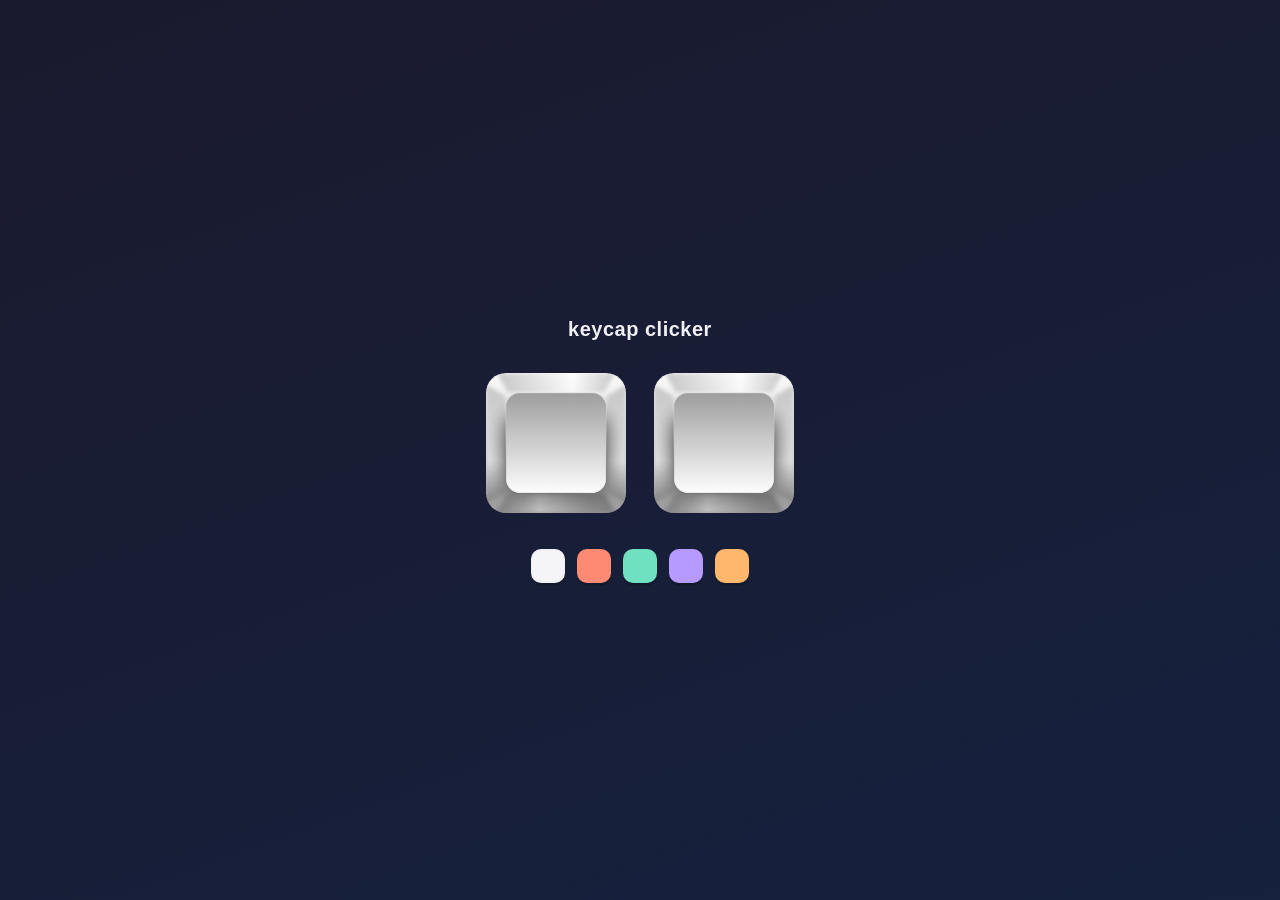
<file: index.html>
<!DOCTYPE html>
<html lang="en">
<head>
<meta charset="UTF-8">
<meta name="viewport" content="width=device-width, initial-scale=1.0, maximum-scale=1.0, viewport-fit=cover">
<title>Keycap Clicker</title>

<link rel="manifest" href="manifest.json">
<meta name="theme-color" content="#1a1a2e">

<!-- iOS home screen app support -->
<meta name="apple-mobile-web-app-capable" content="yes">
<meta name="apple-mobile-web-app-status-bar-style" content="black-translucent">
<meta name="apple-mobile-web-app-title" content="Keycap">
<link rel="apple-touch-icon" href="icons/apple-touch-icon.png">
<link rel="icon" href="icons/icon-192.png">

<link rel="stylesheet" href="style.css">
</head>
<body>

<h1>keycap clicker</h1>
<div class="keyboard-grid" id="keyboardGrid"></div>
<div class="swatches" id="swatchRow"></div>

<script src="app.js"></script>
</body>
</html>
</file>
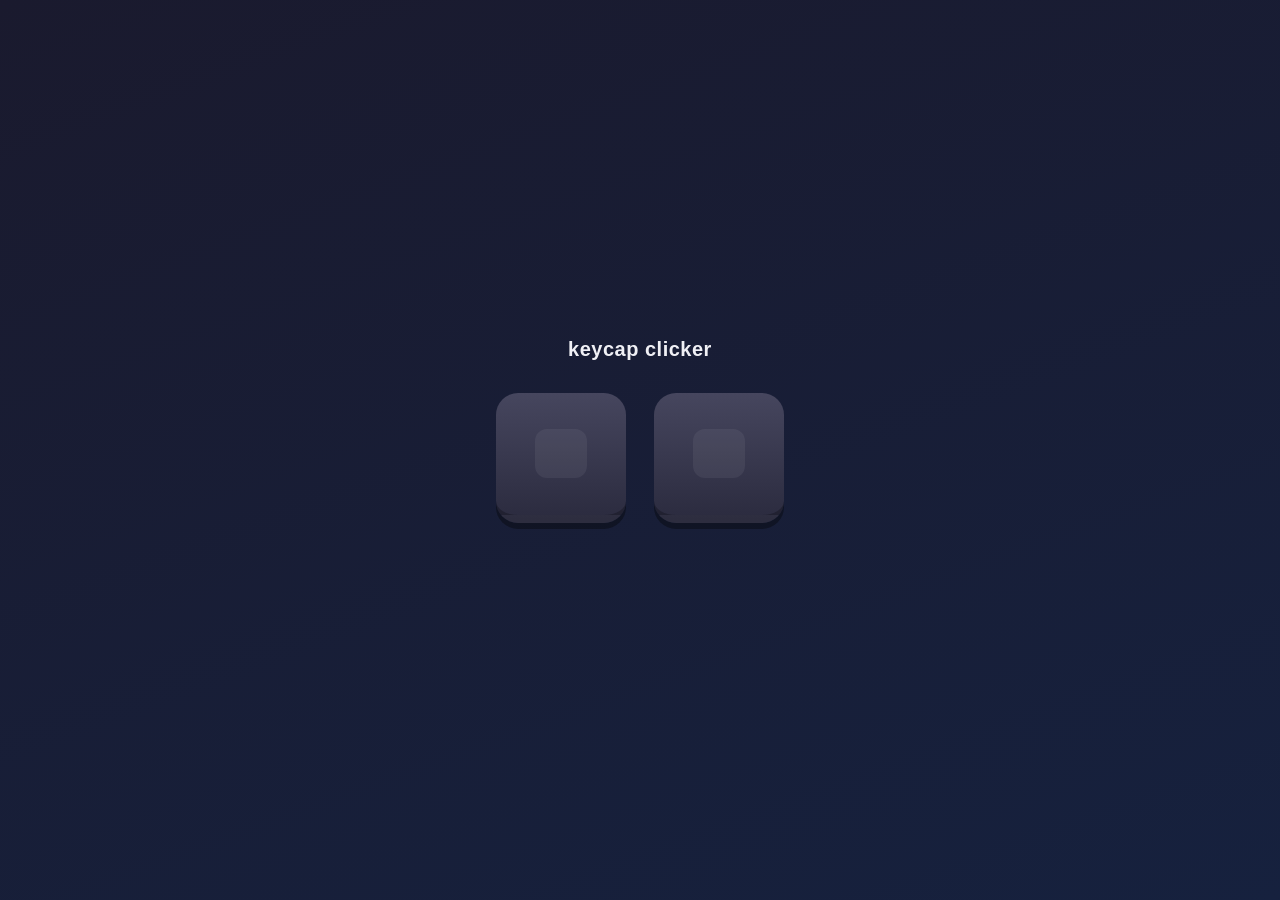
<file: fidget-clicker.html>
<!DOCTYPE html>
<html>
<head>
<meta charset="UTF-8">
<meta name="viewport" content="width=device-width, initial-scale=1.0">
<title>Keycap Clicker</title>
<style>
  * { box-sizing: border-box; touch-action: manipulation; -webkit-tap-highlight-color: transparent; user-select: none; }
  body {
    margin: 0;
    font-family: -apple-system, BlinkMacSystemFont, 'Segoe UI', sans-serif;
    background: linear-gradient(160deg, #1a1a2e, #16213e);
    min-height: 100vh;
    display: flex;
    flex-direction: column;
    align-items: center;
    justify-content: center;
    padding: 24px 16px;
    color: #f0f0f5;
    overflow-x: hidden;
  }
  h1 { font-size: 20px; font-weight: 600; margin: 0 0 32px; letter-spacing: 0.5px; }
  .keyboard-grid {
    display: flex;
    gap: 28px;
    justify-content: center;
  }
  .key {
    width: 130px;
    height: 130px;
    border-radius: 22px;
    background: linear-gradient(180deg, #46465e, #2c2c40);
    border-bottom: 8px solid rgba(23,23,35,0.5);
    display: flex;
    align-items: center;
    justify-content: center;
    cursor: pointer;
    position: relative;
    transform: translateY(0);
    transition: transform 0.05s ease-out, border-bottom-width 0.05s ease-out, box-shadow 0.15s;
    box-shadow: 0 6px 0 rgba(0,0,0,0.35);
  }
  .key::after {
    content: '';
    width: 40%;
    height: 40%;
    border-radius: 12px;
    background: rgba(255,255,255,0.06);
  }
  .key.pressed {
    transform: translateY(8px);
    border-bottom-width: 1px;
    box-shadow: 0 1px 0 rgba(0,0,0,0.35), 0 0 26px rgba(150,150,255,0.6);
  }
  .key .glow {
    position: absolute;
    inset: -6px;
    border-radius: 22px;
    opacity: 0;
    background: radial-gradient(circle, rgba(160,160,255,0.5), transparent 70%);
    pointer-events: none;
  }
  .key.pop .glow { animation: popGlow 0.4s ease-out forwards; }
  @keyframes popGlow {
    0% { opacity: 0.9; transform: scale(0.6); }
    100% { opacity: 0; transform: scale(1.6); }
  }
  .streak {
    margin-top: 22px;
    font-size: 13px;
    color: #9a9ac0;
    height: 18px;
  }
</style>
</head>
<body>

<h1>keycap clicker</h1>
<div class="keyboard-grid" id="keyboardGrid"></div>
<div class="streak" id="streak"></div>

<script>
const CLICK_SRC = "[data-uri]";
const POOL_SIZE = 6;
const pool = [];
for (let i = 0; i < POOL_SIZE; i++){
  const a = new Audio(CLICK_SRC);
  a.preload = 'auto';
  pool.push(a);
}
let poolIndex = 0;
function playClick(){
  const a = pool[poolIndex];
  poolIndex = (poolIndex + 1) % POOL_SIZE;
  try { a.currentTime = 0; a.play(); } catch(e) {}
}
const keyCount = 2;
const grid = document.getElementById('keyboardGrid');
let streakCount = 0, streakTimer = null;
for (let i = 0; i < keyCount; i++){
  const key = document.createElement('div');
  key.className = 'key';
  key.innerHTML = '<span class="glow"></span>';
  key.addEventListener('pointerdown', () => {
    key.classList.add('pressed');
    playClick();
    streakCount++;
    document.getElementById('streak').textContent = streakCount > 2 ? streakCount + ' clicks' : '';
    clearTimeout(streakTimer);
    streakTimer = setTimeout(() => { streakCount = 0; document.getElementById('streak').textContent=''; }, 900);
  });
  const release = () => {
    key.classList.remove('pressed');
    key.classList.add('pop');
    setTimeout(() => key.classList.remove('pop'), 400);
  };
  key.addEventListener('pointerup', release);
  key.addEventListener('pointerleave', () => key.classList.remove('pressed'));
  grid.appendChild(key);
}
</script>
</body>
</html>
</file>
<file: style.css>
* {
  box-sizing: border-box;
  touch-action: manipulation;
  -webkit-tap-highlight-color: transparent;
  -webkit-touch-callout: none;
  -webkit-user-select: none;
  user-select: none;
}

body {
  margin: 0;
  font-family: -apple-system, BlinkMacSystemFont, 'Segoe UI', sans-serif;
  background: linear-gradient(160deg, #1a1a2e, #16213e);
  min-height: 100vh;
  min-height: 100dvh;
  display: flex;
  flex-direction: column;
  align-items: center;
  justify-content: center;
  padding: 24px 16px;
  color: #f0f0f5;
  overflow-x: hidden;
}

h1 {
  font-size: 20px;
  font-weight: 600;
  margin: 0 0 32px;
  letter-spacing: 0.5px;
}

.keyboard-grid {
  display: flex;
  gap: 28px;
  justify-content: center;
}

.key {
  --key-color: transparent;
  --key-blend: normal;
  --key-glow: rgba(150, 170, 255, 0.65);
  --key-press-glow: rgba(150, 170, 255, 0.85);

  width: 140px;
  height: 140px;
  border-radius: 20px;
  background-image: linear-gradient(var(--key-color), var(--key-color)), url('icons/keycap/keycap-resting.png');
  background-size: 100% 100%, 100% 100%;
  background-repeat: no-repeat, no-repeat;
  background-blend-mode: var(--key-blend), normal;
  display: flex;
  align-items: center;
  justify-content: center;
  cursor: pointer;
  position: relative;
  transform: translateY(0);
  transition: transform 0.32s cubic-bezier(0.22, 1, 0.36, 1);
}

.key.pressed {
  background-image: linear-gradient(var(--key-color), var(--key-color)), url('icons/keycap/keycap-clicked.png');
  transform: translateY(4px);
  transition: transform 0.09s ease-out;
}

.key .glow {
  position: absolute;
  inset: -18px;
  border-radius: 34px;
  opacity: 0;
  background: radial-gradient(circle, var(--key-glow), transparent 72%);
  pointer-events: none;
  transition: opacity 0.15s ease-out;
}

.key.pressed .glow {
  opacity: 1;
}

.key .pulse {
  position: absolute;
  inset: -18px;
  border-radius: 34px;
  pointer-events: none;
  background: radial-gradient(circle, var(--key-press-glow), transparent 72%);
  animation: popGlow 0.5s ease-out forwards;
}

@keyframes popGlow {
  0% { opacity: 1; transform: scale(0.7); }
  100% { opacity: 0; transform: scale(1.9); }
}

.swatches {
  display: flex;
  gap: 12px;
  margin-top: 36px;
}

.swatch {
  --swatch-color: #f5f5f7;

  width: 34px;
  height: 34px;
  border-radius: 10px;
  border: 2px solid transparent;
  padding: 0;
  cursor: pointer;
  background: var(--swatch-color);
  box-shadow: 0 3px 0 rgba(0, 0, 0, 0.18);
  transition: transform 0.15s ease-out, border-color 0.15s ease-out;
}

.swatch:active {
  transform: translateY(2px);
}

.swatch.active {
  border-color: #f0f0f5;
}
</file>
